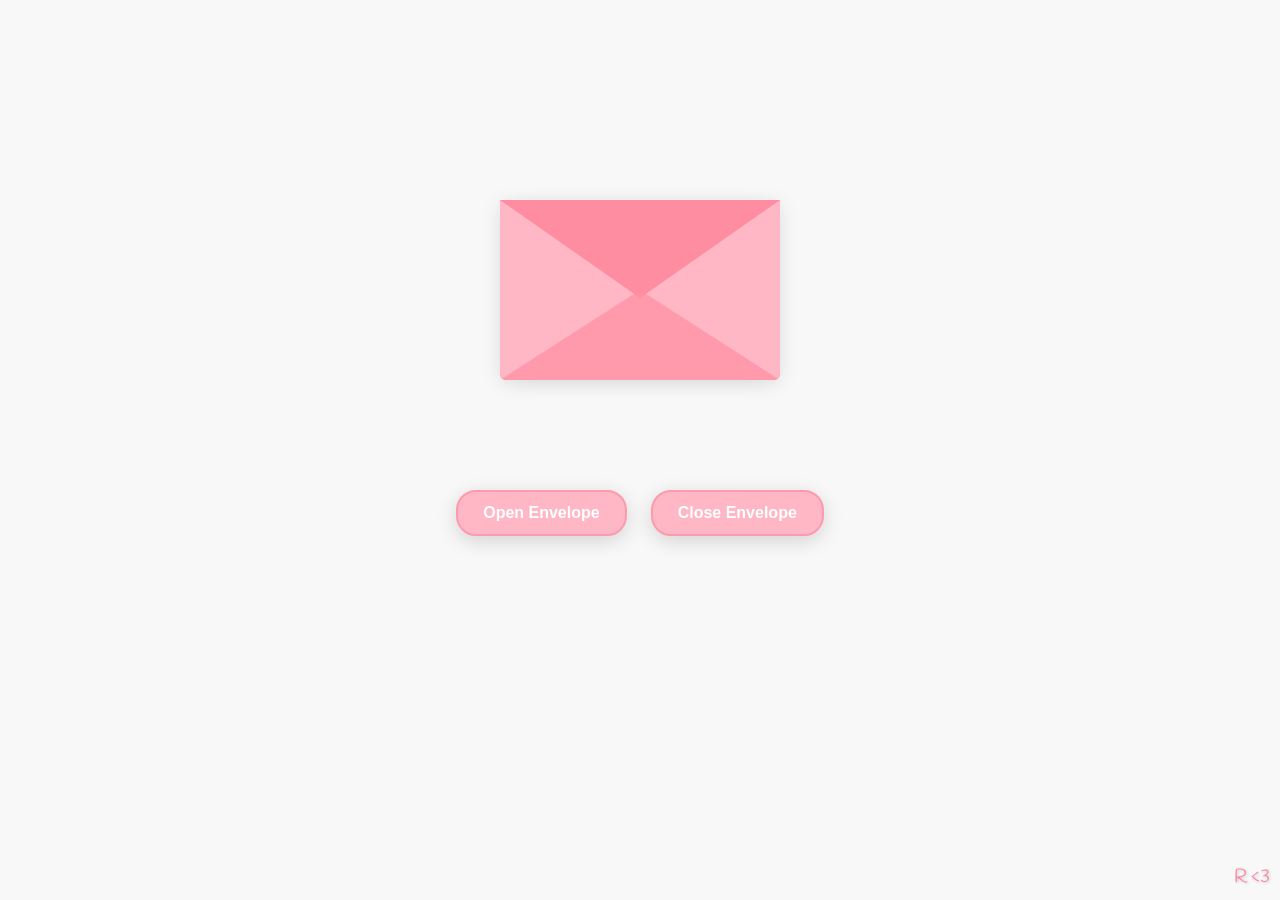
<file: index.html>
<!DOCTYPE html>
<html>
<head>
  <meta charset="UTF-8">
  <!-- Ensures proper scaling on mobile devices -->
  <meta name="viewport" content="width=device-width, initial-scale=1.0">
  <title>Valentine's Envelope</title>
  <link href="https://fonts.googleapis.com/css2?family=Handlee&display=swap" rel="stylesheet">
  <link rel="stylesheet" href="styles.css">
</head>
<body>
  <div class="envelope-wrapper">
    <div id="envelope" class="close">
      <div class="front flap"></div>
      <div class="front pocket"></div>
      <div class="letter">
        <div class="letter-corner corner-tl"></div>
        <div class="letter-corner corner-br"></div>
        <div class="message">
          <p>Happy Valentine's Day.</p>
          <p>I love you.</p>
        </div>
      </div>
      <div class="hearts">
        <div class="heart a1"></div>
        <div class="heart a2"></div>
        <div class="heart a3"></div>
      </div>
      <div class="sparkles">
        <div class="sparkle s1"></div>
        <div class="sparkle s2"></div>
        <div class="sparkle s3"></div>
      </div>
    </div>
    <!-- "R <3" in the corner -->
    <div class="r-love">R &lt;3</div>
  </div>

  <div class="reset">
    <button id="open">Open Envelope</button>
    <button id="reset">Close Envelope</button>
  </div>

  <!-- jQuery CDN -->
  <script src="https://code.jquery.com/jquery-3.6.0.min.js"></script>
  <script src="script.js"></script>
</body>
</html>
</file>
<file: styles.css>
:root {
    --color-env: #FFB7C5;
    --color-env2: #ff9aad;
    --color-flap: #ff8da1;
    --color-bg: #f8f8f8;
    --color-heart: #ff85a2;
    --color-sparkle: #fff;
    --wax-red: #c04040;
}

body {
    background-color: var(--color-bg);
    margin: 0;
    min-height: 100vh;
    display: flex;
    flex-direction: column;
    align-items: center;
}

#envelope {
    position: relative;
    width: 280px;
    height: 180px;
    border-bottom-left-radius: 6px;
    border-bottom-right-radius: 6px;
    margin: 0 auto;
    top: 150px;
    background-color: var(--color-flap);
    box-shadow: 0 4px 20px rgba(0,0,0,.1);
    cursor: pointer;
}

.front {
    position: absolute;
    width: 0;
    height: 0;
    z-index: 3;
}

.flap {
    border-left: 140px solid transparent;
    border-right: 140px solid transparent;
    border-bottom: 82px solid transparent;
    border-top: 98px solid var(--color-flap);
    transform-origin: top;
    pointer-events: none;
}

.pocket {
    border-left: 140px solid var(--color-env);
    border-right: 140px solid var(--color-env);
    border-bottom: 90px solid var(--color-env2);
    border-top: 90px solid transparent;
    border-bottom-left-radius: 6px;
    border-bottom-right-radius: 6px;
}

.letter {
    position: relative;
    background-color: #e0d9dd;
    width: 90%;
    margin: 0 auto;
    height: 90%;
    top: 5%;
    border-radius: 6px;
    box-shadow: 0 2px 26px rgba(0,0,0,.08);
    padding: 15px;
    box-sizing: border-box;
}

.letter:after {
    content: '';
    position: absolute;
    top: 0;
    bottom: 0;
    left: 0;
    right: 0;
    background-image: linear-gradient(180deg, 
        rgba(255,255,255,0.00) 25%, 
        rgba(255,231,236,0.70) 55%, 
        rgba(255,231,236,1.00) 100%);
}

.message {
    position: relative;
    z-index: 2;
    font-family: 'Handlee', cursive;
    color: #d46a84;
    text-align: center;
    line-height: 1;
    padding-top: 0;
}

.message p {
    margin: 10px 0;
    font-size: 1.8em;
    text-shadow: 0 2px 3px rgba(0,0,0,0.1);
}

@keyframes float {
    0%, 100% { transform: translateY(0); }
    50% { transform: translateY(-10px); }
}

.envelope-wrapper {
    height: 380px;
    margin-top: 50px;
    animation: float 3s ease-in-out infinite;
}

.open .flap {
    transform: rotateX(180deg);
    transition: transform 0.4s ease, z-index 0.6s;
    z-index: 1;
}

.close .flap {
    transform: rotateX(0deg);
    transition: transform 0.4s 0.6s ease, z-index 1s;
    z-index: 5;
}

.close .letter {
    transform: translateY(0); 
    transition: transform 0.4s ease, z-index 1s;
    z-index: 1;
}

.open .letter {
    transform: translateY(-60px) rotate(-2deg);
    transition: transform 0.4s 0.6s ease, z-index 0.6s;
    z-index: 2;
}

.letter-corner {
    position: absolute;
    width: 20px;
    height: 20px;
    border: 2px solid #ffd1dc;
    border-radius: 5px;
    z-index: 3;
}

.corner-tl {
    top: 10px;
    left: 10px;
    border-right: none;
    border-bottom: none;
}

.corner-br {
    bottom: 10px;
    right: 10px;
    border-left: none;
    border-top: none;
}

.hearts,
.sparkles {
    position: absolute;
    top: 90px;
    left: 0;
    right: 0;
    z-index: 2;
}

.heart,
.sparkle {
    position: absolute;
    bottom: 0;
    pointer-events: none;
}

.heart:before,
.heart:after {
    content: "";
    position: absolute;
    left: 25px;
    top: 0;
    width: 25px;
    height: 40px;
    background: var(--color-heart);
    border-radius: 25px 25px 0 0;
    transform: rotate(-45deg);
    transform-origin: 0 100%;
}

.heart:after {
    left: 0;
    transform: rotate(45deg);
    transform-origin: 100% 100%;
}

.sparkle {
    width: 8px;
    height: 8px;
    background: var(--color-sparkle);
    border-radius: 50%;
    animation: sparkleTwinkle 1s infinite;
}

.close .heart,
.close .sparkle {
    opacity: 0;
    animation: none;
}

.r-love {
    position: absolute;
    bottom: 10px;    
    right: 10px;  
    font-family: 'Handlee', cursive;
    font-size: 1.2em;
    color: var(--color-heart);
    text-shadow: 1px 1px 3px rgba(0, 0, 0, 0.2);
    pointer-events: none; 
  }
  

.a1 {
    left: 20%;
    transform: scale(0.6);
    animation: slideUp 4s linear infinite, sideSway 2s ease-in-out infinite alternate;
}

.a2 {
    left: 55%;
    animation: slideUp 5s linear infinite, sideSway 4s ease-in-out infinite alternate;
}

.a3 {
    left: 10%;
    transform: scale(0.8);
    animation: slideUp 7s linear infinite, sideSway 2s ease-in-out infinite alternate;
}

.s1 {
    left: 30%;
    animation: sparkleUp 3s linear infinite;
}

.s2 {
    left: 60%;
    animation: sparkleUp 4s linear infinite;
}

.s3 {
    left: 45%;
    animation: sparkleUp 5s linear infinite;
}

@keyframes slideUp {
    0% { top: 0; }
    100% { top: -600px; }
}

@keyframes sideSway {
    0% { margin-left: 0; }
    50% { margin-left: 50px; }
    100% { margin-left: 0; }
}

@keyframes sparkleUp {
    0% { transform: translateY(0); opacity: 1; }
    100% { transform: translateY(-500px) rotate(360deg); opacity: 0; }
}

@keyframes sparkleTwinkle {
    0%, 100% { transform: scale(1); }
    50% { transform: scale(1.5); }
}

.reset {
    text-align: center;
    margin-top: 50px;
}

.reset button {
    font-weight: 600;
    transition: all 0.3s ease;
    background-color: var(--color-env);
    border: 2px solid var(--color-env2);
    border-radius: 20px;
    color: white;
    padding: 12px 25px;
    margin: 10px;
    font-size: 16px;
    cursor: pointer;
    box-shadow: 0 5px 20px rgba(0,0,0,0.15);
    font-family: Arial, sans-serif;
}

.reset button:hover {
    background-color: var(--color-env2);
    transform: translateY(-3px) scale(1.05);
    box-shadow: 0 7px 25px rgba(0,0,0,0.2);
}
</file>
